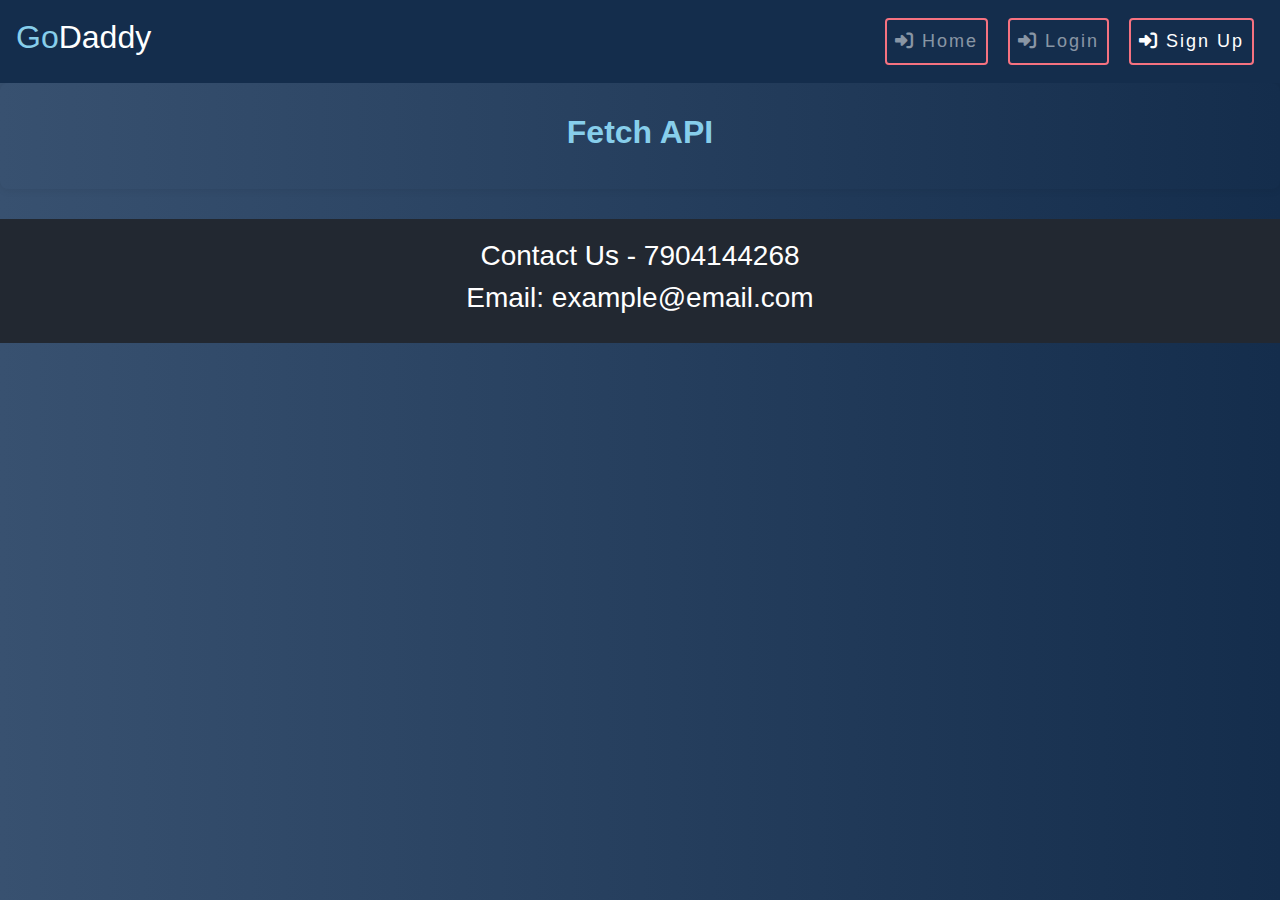
<file: index.html>
<!DOCTYPE html>
<html lang="en">
<head>
    <meta charset="UTF-8">
    <meta name="viewport" content="width=device-width, initial-scale=1.0">
    <link rel="stylesheet" href="https://stackpath.bootstrapcdn.com/bootstrap/4.3.1/css/bootstrap.min.css">
    <link rel="stylesheet" href="https://cdnjs.cloudflare.com/ajax/libs/font-awesome/6.4.2/css/all.min.css">
    <link rel="stylesheet" href="style.css">
    <title>Java Script Task</title>
</head>
<body>
    <nav class="navbar navbar-expand-lg navbar-dark ">
        <a class="navbar-brand" href="#"><h2><span class="brand-highlight">Go</span>Daddy</h2></a>
        <button class="navbar-toggler" type="button" data-toggle="collapse" data-target="#navbarNav" aria-controls="navbarNav" aria-expanded="false" aria-label="Toggle navigation">
          <span class="navbar-toggler-icon"></span>
        </button>
        <div class="collapse navbar-collapse justify-content-end" id="navbarNav">
          <ul class="navbar-nav">
            <li class="nav-item">
              <a class="nav-link btn" href="index.html"><i class="fa-solid fa-right-to-bracket"></i> Home</a>
            </li>
            <li class="nav-item">
                <a class="nav-link btn" href="login.html"><i class="fa-solid fa-right-to-bracket"></i> Login</a>
              </li>
            <li class="nav-item active">
              <a class="nav-link btn" href="signup.html"><i class="fa-solid fa-right-to-bracket"></i> Sign Up</a>
            </li>
          </ul>
        </div>
      </nav>



      <div class="container-fluid mt-0">
        <h2 class="brand-highlight" style="text-align: center;font-weight: bold;padding: 10px;">Fetch API</h2>
        <div class="row" id="cards-container"></div>
    </div>

      <!-- Footer Section -->
      <footer class="footer">
        <div class="container text-center">
            <h3>Contact Us - 7904144268</h3>
            <h3>Email: example@email.com</h3>
          
        </div>
    </footer>

    <script>
        // Function to fetch data from API with a limit
        function fetch_data(api_url, limit = 20) {
            return fetch(api_url)
                .then(response => {
                    if (!response.ok) {
                        throw new Error(`Error: ${response.status}`);
                    }
                    return response.json();
                })
                .then(data => data.slice(0, limit)) // Extract only the first 'limit' items
                .catch(error => {
                    console.error(`An error occurred: ${error.message}`);
                    return null;
                });
        }

        // Function to display data in cards
        function display_data_in_cards(data) {
            const cardsContainer = document.getElementById("cards-container");

            data.forEach(item => {
                const card = document.createElement("div");
                card.className = "card col-md-3 mb-5 "; // Use col-md-3 for 4 columns
                card.innerHTML = `
                    <div class="card-body">
                        <h5 class="card-title">${item.title}</h5>
                        <p class="card-text">${item.body}</p>
                    </div>
                `;
                cardsContainer.appendChild(card);
            });
        }

        // Example usage:
        const api_url = "https://jsonplaceholder.typicode.com/posts";  // Replace with your API endpoint
        fetch_data(api_url)
            .then(data => {
                if (data) {
                    display_data_in_cards(data);
                }
            });
    </script>


  

      <script src="https://code.jquery.com/jquery-3.3.1.slim.min.js"></script>
<script src="https://cdnjs.cloudflare.com/ajax/libs/popper.js/1.14.7/umd/popper.min.js"></script>
<script src="https://stackpath.bootstrapcdn.com/bootstrap/4.3.1/js/bootstrap.min.js"></script>
</body>
</html>
</file>
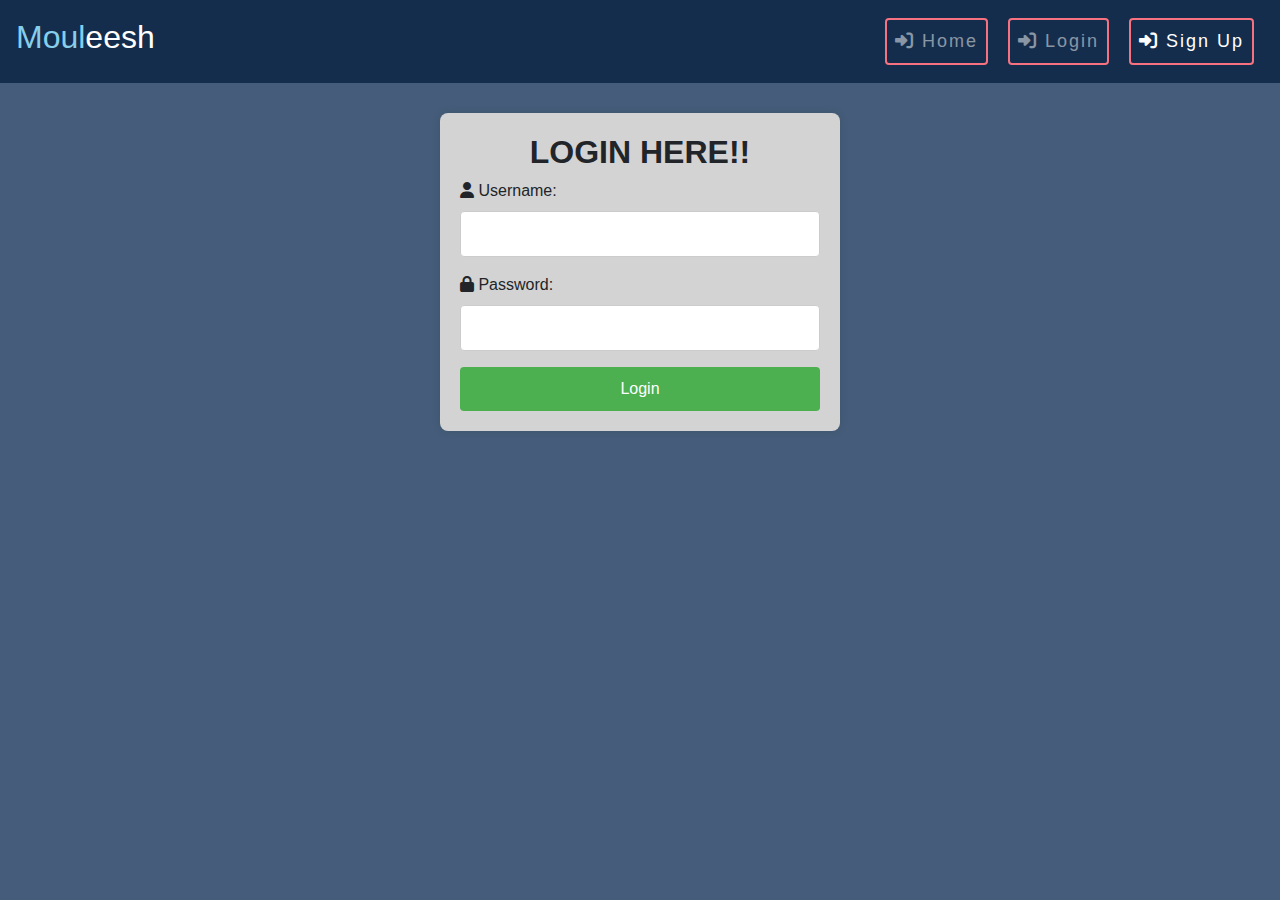
<file: login.html>
<!DOCTYPE html>
<html lang="en">
<head>
    <meta charset="UTF-8">
    <meta name="viewport" content="width=device-width, initial-scale=1.0">
    <link rel="stylesheet" href="https://stackpath.bootstrapcdn.com/bootstrap/4.3.1/css/bootstrap.min.css">
    <link rel="stylesheet" href="https://cdnjs.cloudflare.com/ajax/libs/font-awesome/6.4.2/css/all.min.css">
    <link rel="stylesheet" href="style1.css">
    <title>Document</title>
</head>
<body>
    <nav class="navbar navbar-expand-lg navbar-dark ">
        <a class="navbar-brand" href="#"><h2><span class="brand-highlight">Moul</span>eesh</h2></a>
        <button class="navbar-toggler" type="button" data-toggle="collapse" data-target="#navbarNav" aria-controls="navbarNav" aria-expanded="false" aria-label="Toggle navigation">
          <span class="navbar-toggler-icon"></span>
        </button>
        <div class="collapse navbar-collapse justify-content-end" id="navbarNav">
          <ul class="navbar-nav">
            <li class="nav-item">
              <a class="nav-link btn" href="home.html"><i class="fa-solid fa-right-to-bracket"></i> Home</a>
            </li>
            <li class="nav-item">
                <a class="nav-link btn" href="login.html"><i class="fa-solid fa-right-to-bracket"></i> Login</a>
              </li>
            <li class="nav-item active">
              <a class="nav-link btn" href="signup.html"><i class="fa-solid fa-right-to-bracket"></i> Sign Up</a>
            </li>
          </ul>
        </div>
      </nav>

    <div class="container">
        <form id="loginForm" onsubmit="return validateLogin()">
            <h2 style="text-align: center; font-weight: bold;">LOGIN HERE!!</h2>
            <label for="username"><i class="fa-solid fa-user"></i> Username:</label>
            <input type="text" id="username" name="username" required>
            <span class="error" id="usernameError"></span>

            <label for="password"> <i class="fa-solid fa-lock"></i> Password:</label>
            <input type="password" id="password" name="password" required>
            <span class="error" id="passwordError"></span>

            <button type="submit">Login</button>


        </form>
        <div class="modal fade" id="customAlertModal" tabindex="-1" role="dialog" aria-labelledby="customAlertModalLabel" aria-hidden="true">
            <div class="modal-dialog modal-dialog-centered" role="document">
              <div class="modal-content">
                <div class="modal-header">
               
                  <button type="button" class="close" data-dismiss="modal" aria-label="Close">
                    <span aria-hidden="true">&times;</span>
                  </button>
                </div>
                <div class="modal-body" id="customAlertMessage">
                  <!-- Custom alert message content goes here -->
                </div>
                <div class="modal-footer">
                  <button type="button" class="btn " data-dismiss="modal" onclick="redirect()">OK</button>
                </div>
              </div>
            </div>
          </div>
    </div>

    <script src="validation1.js"></script>

    <script src="https://code.jquery.com/jquery-3.3.1.slim.min.js"></script>
    <script src="https://cdnjs.cloudflare.com/ajax/libs/popper.js/1.14.7/umd/popper.min.js"></script>
    <script src="https://stackpath.bootstrapcdn.com/bootstrap/4.3.1/js/bootstrap.min.js"></script>
</body>
</html>
</file>
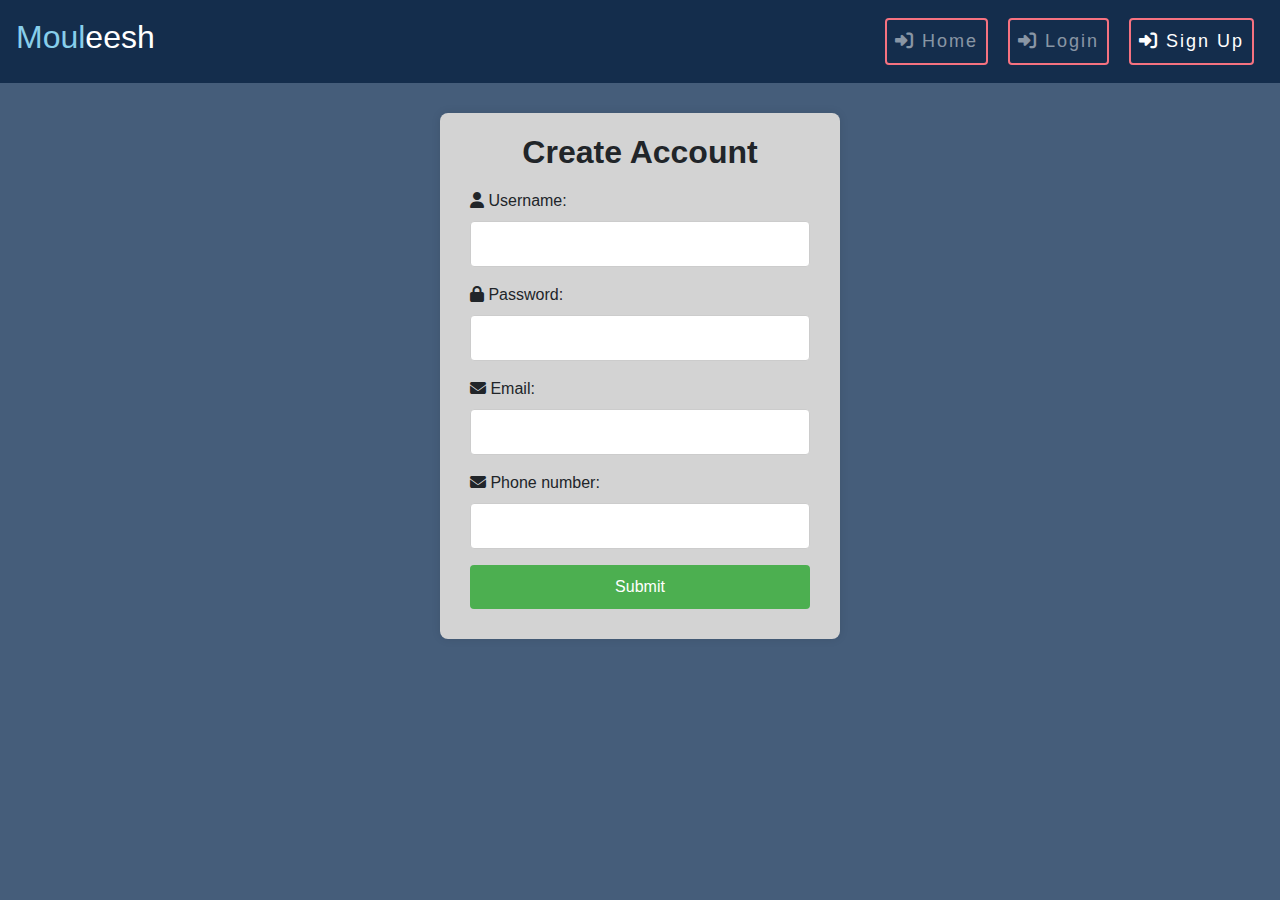
<file: signup.html>
<!DOCTYPE html>
<html lang="en">
<head>
    <meta charset="UTF-8">
    <meta name="viewport" content="width=device-width, initial-scale=1.0">
    <link rel="stylesheet" href="https://stackpath.bootstrapcdn.com/bootstrap/4.3.1/css/bootstrap.min.css">
  <link rel="stylesheet" href="https://cdnjs.cloudflare.com/ajax/libs/font-awesome/6.4.2/css/all.min.css">
    <link rel="stylesheet" href="style1.css">
    <title>Signup</title>
</head>
<body>
    <nav class="navbar navbar-expand-lg navbar-dark ">
        <a class="navbar-brand" href="#"><h2><span class="brand-highlight">Moul</span>eesh</h2></a>
        <button class="navbar-toggler" type="button" data-toggle="collapse" data-target="#navbarNav" aria-controls="navbarNav" aria-expanded="false" aria-label="Toggle navigation">
          <span class="navbar-toggler-icon"></span>
        </button>
        <div class="collapse navbar-collapse justify-content-end" id="navbarNav">
          <ul class="navbar-nav">
            <li class="nav-item">
              <a class="nav-link btn" href="home.html"><i class="fa-solid fa-right-to-bracket"></i> Home</a>
            </li>
            <li class="nav-item">
                <a class="nav-link btn" href="login.html"><i class="fa-solid fa-right-to-bracket"></i> Login</a>
              </li>
            <li class="nav-item active">
              <a class="nav-link btn" href="signup.html"><i class="fa-solid fa-right-to-bracket"></i> Sign Up</a>
            </li>
          </ul>
        </div>
      </nav>

    <div class="container">
        <h2 style="text-align: center; font-weight: bold;">Create Account</h2>
        <form id="signupForm"style="padding:10px" onsubmit="return validateSignup(event)">
           
            <label for="username"><i class="fa-solid fa-user"></i> Username:</label>
            <input type="text" id="username" name="username" required>
            <span class="error" id="usernameError"></span>

            <label for="password"><i class="fa-solid fa-lock"></i> Password:</label>
            <input type="password" id="password" name="password" required>
            <span class="error" id="passwordError"></span>

            <label for="email"> <i class="fa-solid fa-envelope"></i> Email:</label>
            <input type="email" id="email" name="email" required>
            <span class="error" id="emailError"></span>

            <label for="pnumber">  <i class="fa-solid fa-envelope"></i> Phone number:</label>
            <input type="text" id="pnumber" name="pnumber" required>
            <span class="error" id="pnumberError"></span>

            <button type="submit">Submit</button>
           
        </form>
       
        <div class="modal fade" id="customAlertModal" tabindex="-1" role="dialog" aria-labelledby="customAlertModalLabel" aria-hidden="true">
            <div class="modal-dialog modal-dialog-centered" role="document">
                <div class="modal-content">
                    <div class="modal-header">
                        <button type="button" class="close" data-dismiss="modal" aria-label="Close">
                            <span aria-hidden="true">&times;</span>
                        </button>
                    </div>
                    <div class="modal-body" id="customAlertMessage">
                        <!-- Custom alert message content goes here -->
                    </div>
                    <div class="modal-footer">
                        <button type="button" class="btn" data-dismiss="modal" onclick="redirect()">OK</button>
                    </div>
                </div>
            </div>
        </div>
    </div>

       
       
    </div>

    <script src="https://code.jquery.com/jquery-3.3.1.slim.min.js"></script>
    <script src="https://cdnjs.cloudflare.com/ajax/libs/popper.js/1.14.7/umd/popper.min.js"></script>
    <script src="https://stackpath.bootstrapcdn.com/bootstrap/4.3.1/js/bootstrap.min.js"></script>
    <script src="validation.js"></script>
</body>
</html>
</file>
<file: style.css>
body {
    height: 100%;
    justify-content: center;
    align-items: center;
    background: linear-gradient(to right ,#385170 , #142d4c);
    background-size: cover;
    background-position: center;
    background-repeat: no-repeat;
    background-attachment: fixed;
  }

  .navbar{
    background-color:#142d4c;
  }
.brand-highlight{
    color:skyblue;
}
.navbar .nav-link{
    background-color: #142d4c;
    border: 2px solid #f67280;
   color: white;
    font-size: large !important;
    margin: 10px;
  } 

  .navbar .nav-link:hover{
    background-color: #f67280;
    color: #142d4c !important;
    transition: background-color 0.5s linear;

  }
  h2:hover{
    color: #f67280;
  }
  
  .btn{
      background-color:#142d4c;
      color: #f67280;
      font-size: large;
     
      letter-spacing: 2px;
  }
  .btn:hover{
    background-color: #f67280;
    color:#142d4c;
  }

  .card:hover {
    box-shadow: 0 4px 8px rgba(0, 0, 0, 0.1);
    transform: translateY(-5px);
    background-color: #e3e3e3; 
}


.container-fluid {
   
    margin: 30px auto;
    padding: 20px;
    border-radius: 8px;
    box-shadow: 0 0 10px rgba(0, 0, 0, 0.1);
}

form {
    display: flex;
    flex-direction: column;
}

label {
    margin-bottom: 8px;
}

input {
    padding: 10px;
    margin-bottom: 16px;
    border: 1px solid #ccc;
    border-radius: 4px;
}

button {
    background-color: #4caf50;
    color: #fff;
    padding: 10px;
    border: none;
    border-radius: 4px;
    cursor: pointer;
}

button:hover {
    background-color: #45a049;
}

a {
    color: #4caf50;
    text-decoration: none;
}

a:hover {
    text-decoration: underline;
}

footer{
    background-color: #222831;
    color: white;
    padding: 20px;
}
</file>
<file: style1.css>
body {
    font-family: Arial, sans-serif;
    margin: 0;
    padding: 0;
    background: #455d7a; 
    background-size: cover;
    background-position: center;
    background-repeat: no-repeat;
    background-attachment: fixed;
}
.navbar{
    background-color:#142d4c;
  }
  .navbar .nav-link{
    background-color: #142d4c;
    border: 2px solid #f67280;
   color: white;
    font-size: large !important;
    margin: 10px;
  } 

  .navbar .nav-link:hover{
    background-color: #f67280;
    color: #142d4c !important;
    transition: background-color 0.5s linear;

  }
  .brand-highlight{
    color:skyblue;
}
  h2:hover{
    color: #f67280;
  }
  
  .btn{
      background-color:#142d4c;
      color: #f67280;
      font-size: large;
     
      letter-spacing: 2px;
  }
  .btn:hover{
    background-color: #f67280;
    color:#142d4c;
  }
.container {
    max-width: 400px;
    margin: 30px auto;
    background-color: lightgrey;
    padding: 20px;
    border-radius: 8px;
    box-shadow: 0 0 10px rgba(0, 0, 0, 0.1);
}

form {
    display: flex;
    flex-direction: column;
}

label {
    margin-bottom: 8px;
}

input {
    padding: 10px;
    margin-bottom: 16px;
    border: 1px solid #ccc;
    border-radius: 4px;
}

button {
    background-color: #4caf50;
    color: #fff;
    padding: 10px;
    border: none;
    border-radius: 4px;
    cursor: pointer;
}

button:hover {
    background-color: #45a049;
}

a {
    color: #4caf50;
    text-decoration: none;
}

a:hover {
    text-decoration: underline;
}
</file>
